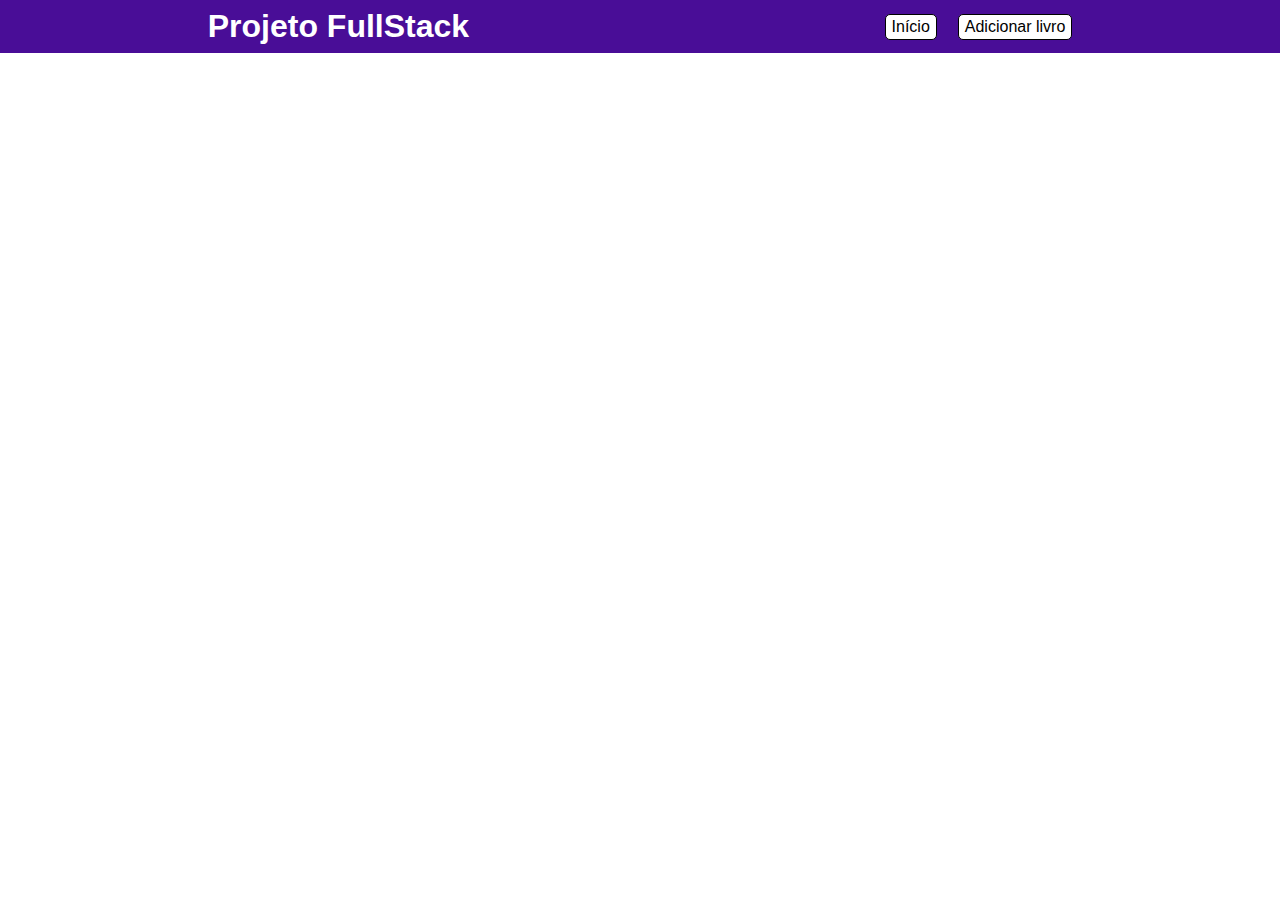
<file: frontend/pages/index.html>
<!DOCTYPE html>
<html lang="en">
<head>
    <meta charset="UTF-8">
    <meta name="viewport" content="width=device-width, initial-scale=1.0">
    <title>Página inicial</title>
    <link rel="stylesheet" href="../css/header.css">
    <link rel="stylesheet" href="../css/index.css">
</head>
<body>
    <header>
        <div>
            <h1>Projeto FullStack</h1>
        </div>
        <nav>
            <a href="#">Início</a>
            <a href="./novoLivro.html">Adicionar livro</a>
        </nav>
    </header>

    <main id="container">

    </main>
    
    <script src="../scripts/index.js"></script>
</body>
</html>
</file>
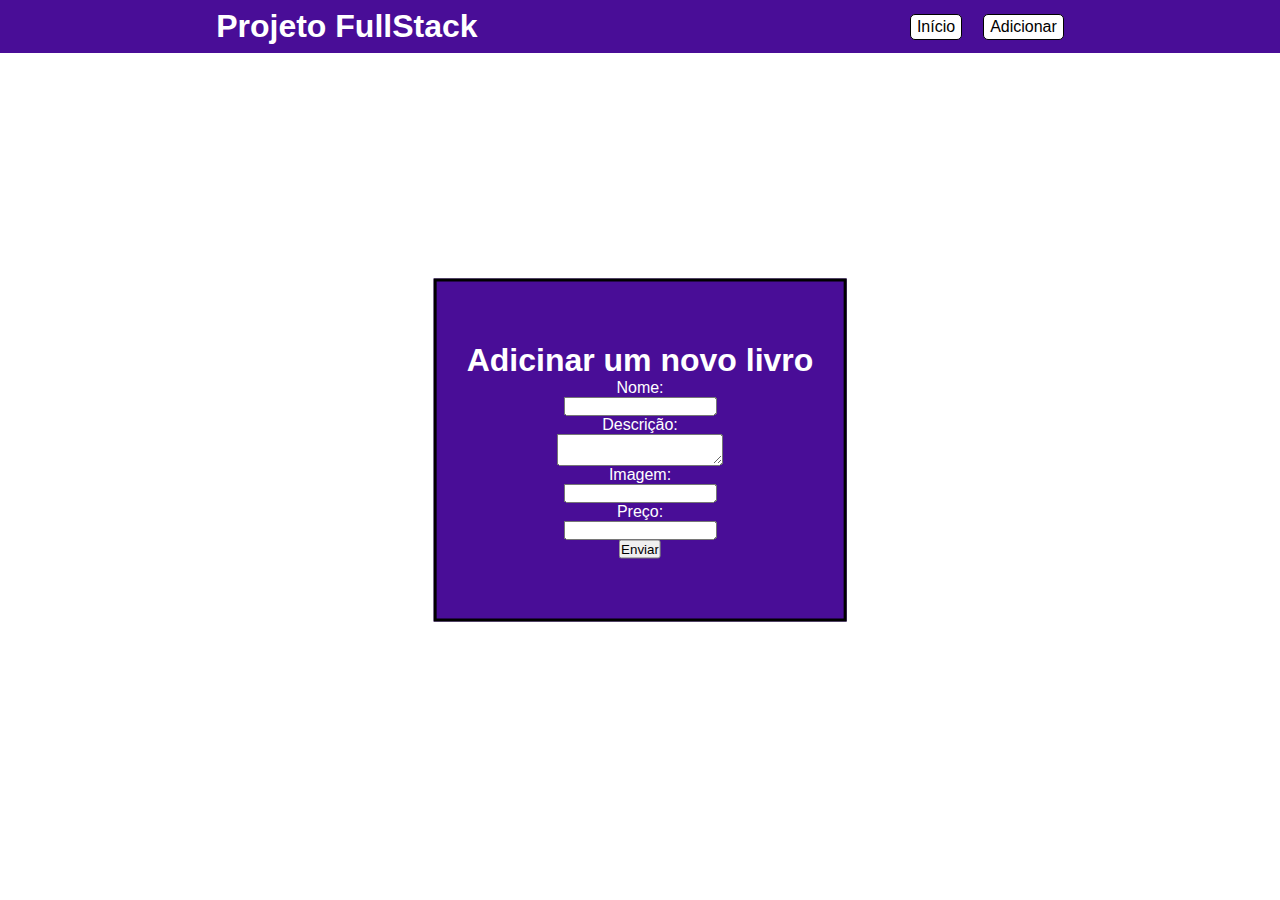
<file: frontend/pages/novoLivro.html>
<!DOCTYPE html>
<html lang="en">
<head>
    <meta charset="UTF-8">
    <meta name="viewport" content="width=device-width, initial-scale=1.0">
    <link rel="stylesheet" href="../css/header.css">
    <link rel="stylesheet" href="../css/novoLivro.css">
    <title>Novo Livro</title>
</head>
<body>
    <header>
        <div>
            <h1>Projeto FullStack</h1>
        </div>
        <nav>
            <a href="./index.html">Início</a>
            <a href="./novoLivro.html">Adicionar</a>
        </nav>
    </header>

    <main>
        <h1>Adicinar um novo livro</h1>
        <form>
            <label for="nome">Nome:</label>
            <input type="text" id="nome" name="nome" required>

            <label for="nome">Descrição:</label>
            <textarea type="text" id="descricao" name="descricao" required></textarea>

            <label for="nome">Imagem:</label>
            <input type="text" id="imagem" name="imagem" required>

            <label for="nome">Preço:</label>
            <input type="number" id="preco" name="preco" min="0" required>

            <input type="submit" id="btnCriar" value="Enviar">
        </form>
    </main>
    
    <script src="../scripts/novoLivro.js"></script>
</body>
</html>
</file>
<file: frontend/css/header.css>
* {
    margin: 0;
    padding: 0;
    box-sizing: border-box;
    font-family: 'Gill Sans', 'Gill Sans MT', Calibri, 'Trebuchet MS', sans-serif;
}

header {
    display: flex;
    align-items: center;
    justify-content: space-around;
    background-color: rgb(73, 13, 151);
    color: white;
    padding-block: 8px;
}

nav {
    display: flex;
    gap: 21px;
}

nav a {
    text-decoration: none;
    border: 1px solid black;
    padding: 3px 6px;
    background-color: white;
    color: black;
    border-radius: 5px;
    cursor: pointer;
}
nav a:hover {
    background-color: rgb(73, 13, 151);
    color: white;
}
</file>
<file: frontend/css/index.css>
#container {
  display: grid;
  grid-template-columns: repeat(auto-fit, minmax(180px, 1fr));
  gap: 20px;
  padding: 20px;
  background-color: #ffffff;
}

.card {
  background: #fff;
  border-radius: 10px;
  box-shadow: 0 4px 15px rgba(0,0,0,0.5);
  padding: 15px;
  display: flex;
  flex-direction: column;
  align-items: center;
  transition: transform 0.2s, box-shadow 0.2s;
  width: 300px;
}

.card:hover {
  transform: translateY(-5px);
  box-shadow: 0 8px 20px rgba(0,0,0,0.15);
}

.card img {
  width: 220px;
  height: 300px;
  object-fit: cover;
  border-radius: 6px;
  margin-bottom: 10px;
}

.card h3 {
  font-size: 1.1rem;
  color: #333;
  text-align: center;
  margin: 5px 0;
}

.card p {
  font-size: 0.95rem;
  color: #555;
  margin-bottom: 10px;
}

.card a {
  text-decoration: none;
  color: #fff;
  background-color: #0078ff;
  padding: 6px 12px;
  border-radius: 6px;
  transition: background 0.2s;
}

.card a:hover {
  background-color: #005ec2;
}
</file>
<file: frontend/css/novoLivro.css>
main {
    position: absolute;
    left: 50%;
    top: 50%;
    transform: translate(-50%, -50%);
    border: 3px solid black;
    padding: 60px 30px;
    background-color: rgb(73, 13, 151);
    color: white;
}

form {
    display: flex;
    flex-direction: column;
    align-items: center;
}
</file>
